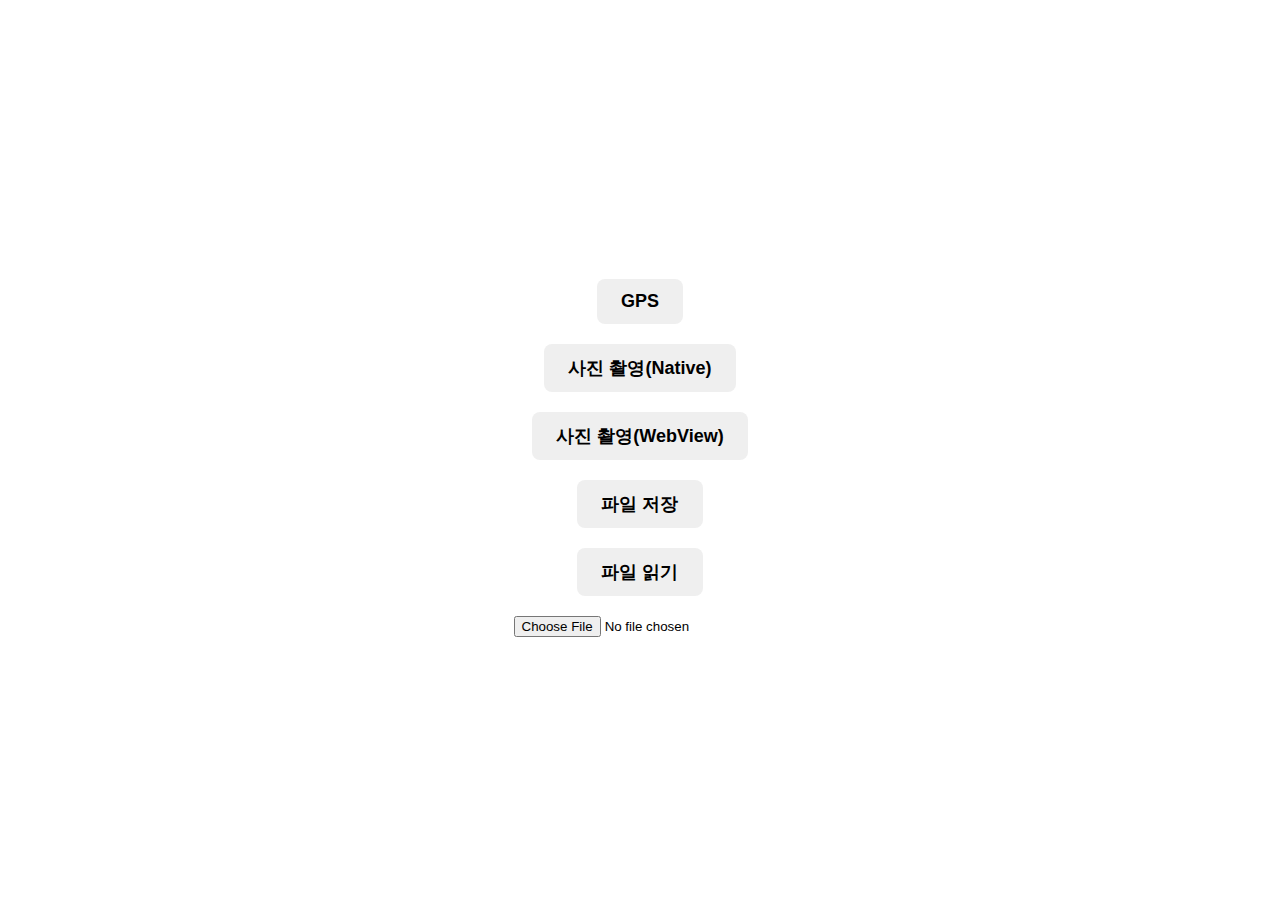
<file: index.html>
<!DOCTYPE html>
<html lang="en">
<head>
    <meta charset="UTF-8">
    <meta name="viewport" content="width=device-width, initial-scale=1.0">
    <title>Document</title>
    <style>
        .container {
            display: flex;
            flex-direction: column;
            justify-content: center;
            align-items: center;
            height: 100vh;
            gap: 20px;
        }

        .btn-primary {
            border: none;
            padding: 12px 24px;
            font-size: 18px;
            font-weight: bold;
            border-radius: 8px;
        }
    </style>
</head>
<body>
    <div class="container">
        <button id="gps-button" class="btn-primary">GPS</button>
        <button id="cameraN-button" class="btn-primary">사진 촬영(Native)</button>
        <div id="img-target">
            <button id="cameraW-button" class="btn-primary">사진 촬영(WebView)</button>
        </div>
        <button id="fileSave-button" class="btn-primary">파일 저장</button>
        <button id="fileRead-button" class="btn-primary">파일 읽기</button>
        <input id="file_input" type="file">
    </div>
    <script src="app.js"></script>
</body>
</html>
</file>
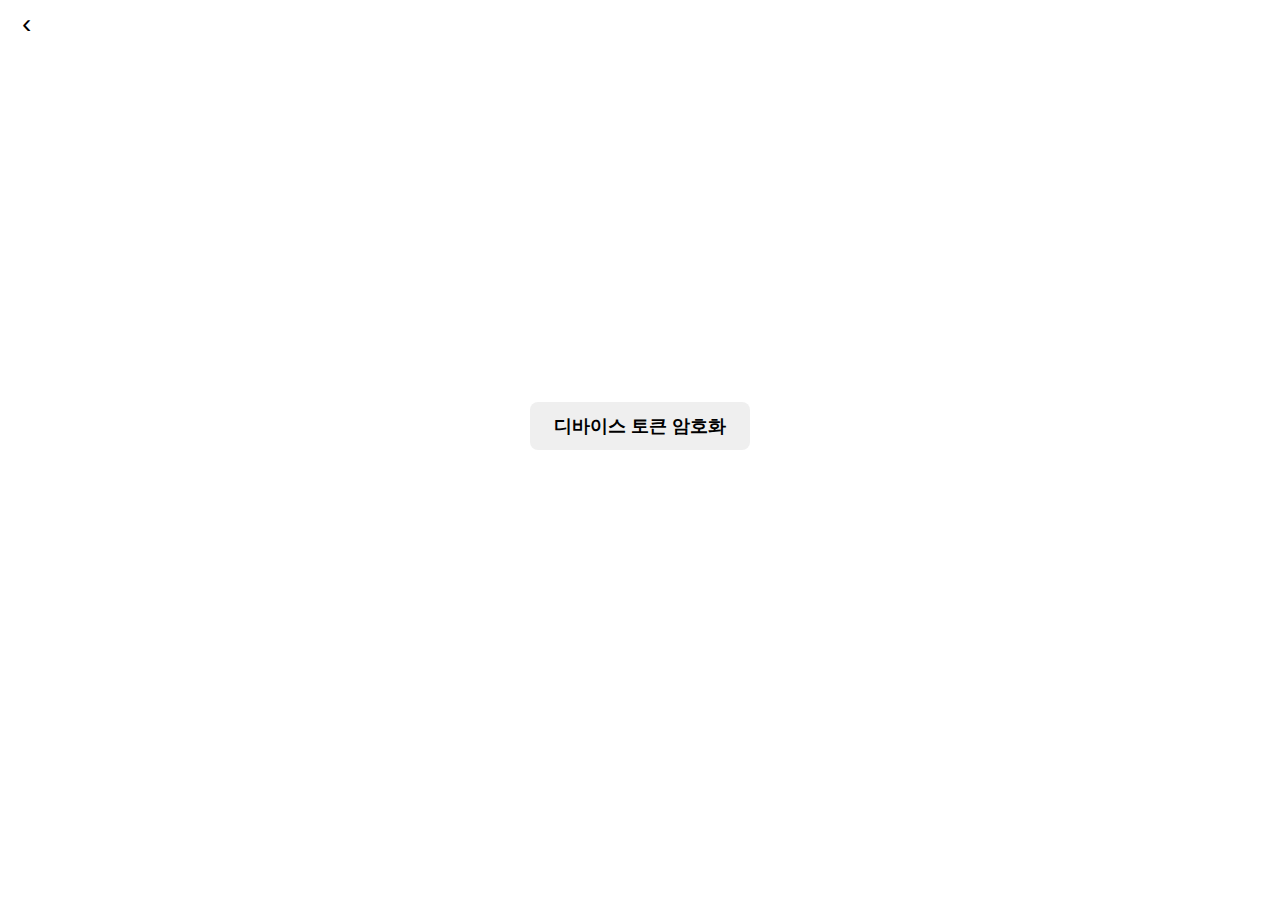
<file: encryptDeviceToken.html>
<!DOCTYPE html>
<html lang="en">
<head>
    <meta charset="UTF-8">
    <meta name="viewport" content="width=device-width, initial-scale=1.0">
    <title>Document</title>
    <link rel="stylesheet" href="style.css">
</head>
<body>
    <div class="container">
        <div style="
            position: fixed;
            top: 0;
            left: 0;
            right: 0;
            height: 48px;
            display: flex;
            align-items: center;
            background-color: white;
            z-index: 1000;
            padding: 0 16px;
            ">
            <button onclick="history.back()" style="
            background: none;
            border: none;
            font-size: 22px;
            font-weight: 500;
          ">
            <span style="font-size: 28px; margin-right: 4px;">&#8249;</span>
          </button>
        </div>
        
        <button id="encrypt-device-token" class="btn-primary">디바이스 토큰 암호화</button>
        <div id="encrypted-token" style="margin-top: 20px;"></div>
    </div>
    <script>
        document.getElementById("encrypt-device-token").addEventListener("click", () => {
            window.webkit.messageHandlers.ENCRYPT_DEVICE_TOKEN.postMessage("encryptDeviceToken");
        });

        window.receiveEncryptedTokenFromiOS = function(token) {
            const div = document.getElementById("encrypted-token");
            const entry = document.createElement("div");
            entry.textContent = `토큰: ${token}`;
            div.appendChild(entry);
        };
    </script>
</body>
</html>
</file>
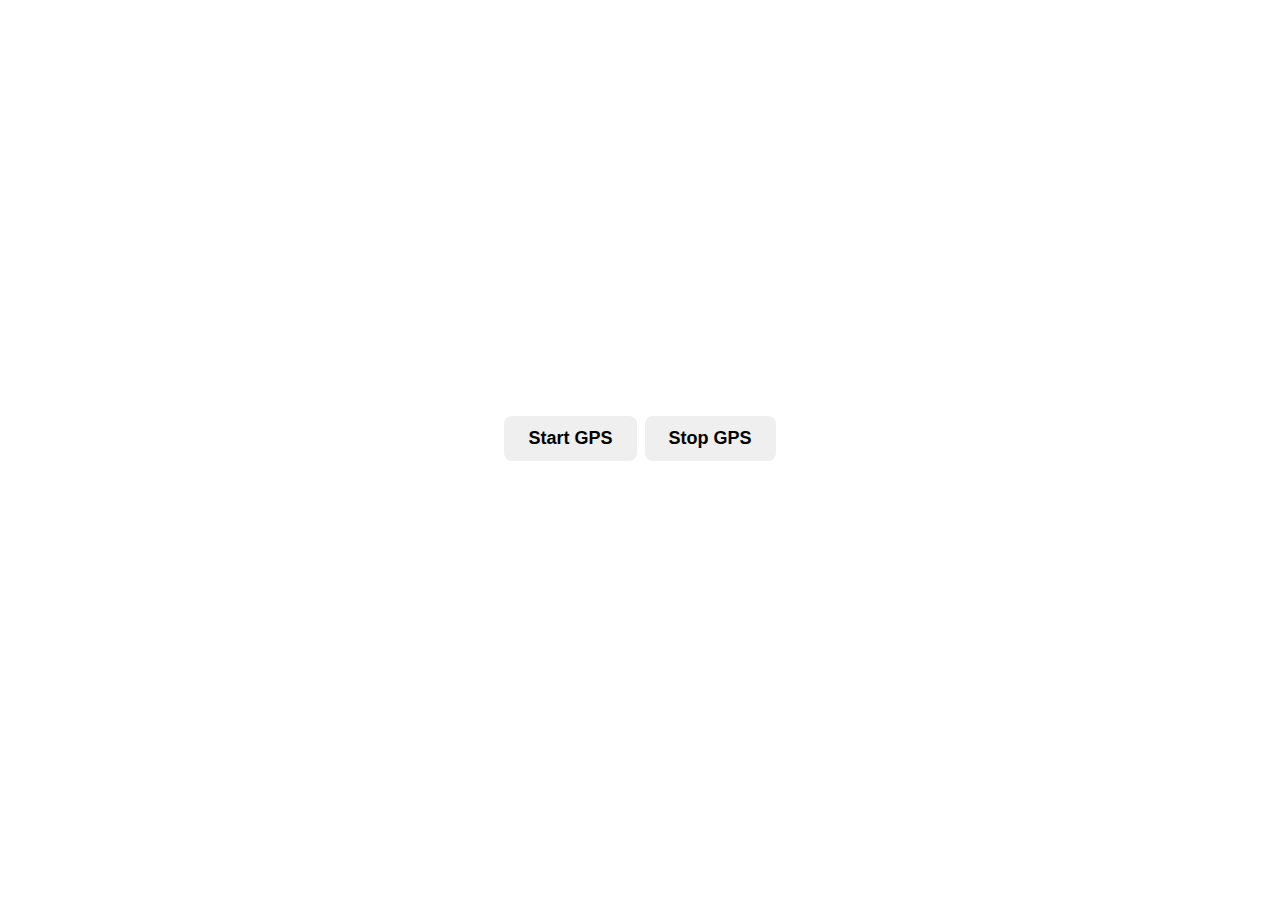
<file: gps.html>
<!DOCTYPE html>
<html lang="en">
<head>
    <meta charset="UTF-8">
    <meta name="viewport" content="width=device-width, initial-scale=1.0">
    <title>Document</title>
    <link rel="stylesheet" href="style.css">
</head>
<body>
    <div class="container">
        <div style="display: flex; gap: 8px;">
            <button id="start-gps" class="btn-primary">Start GPS</button>
            <button id="stop-gps" class="btn-primary">Stop GPS</button>
        </div>
        <div id="location-log" style="margin-top: 20px;"></div>
    </div>
    <script>
        document.getElementById("start-gps").addEventListener("click", () => {
            window.webkit.messageHandlers.GPS.postMessage("start");
        });

        document.getElementById("stop-gps").addEventListener("click", () => {
            window.webkit.messageHandlers.GPS.postMessage("stop");
        });

        window.onMessageFromiOS = function(message) {
            const logDiv = document.getElementById("location-log");
            const entry = document.createElement("div");
            entry.textContent = `${message}`;
            logDiv.appendChild(entry);
        };
    </script>
</body>
</html>
</file>
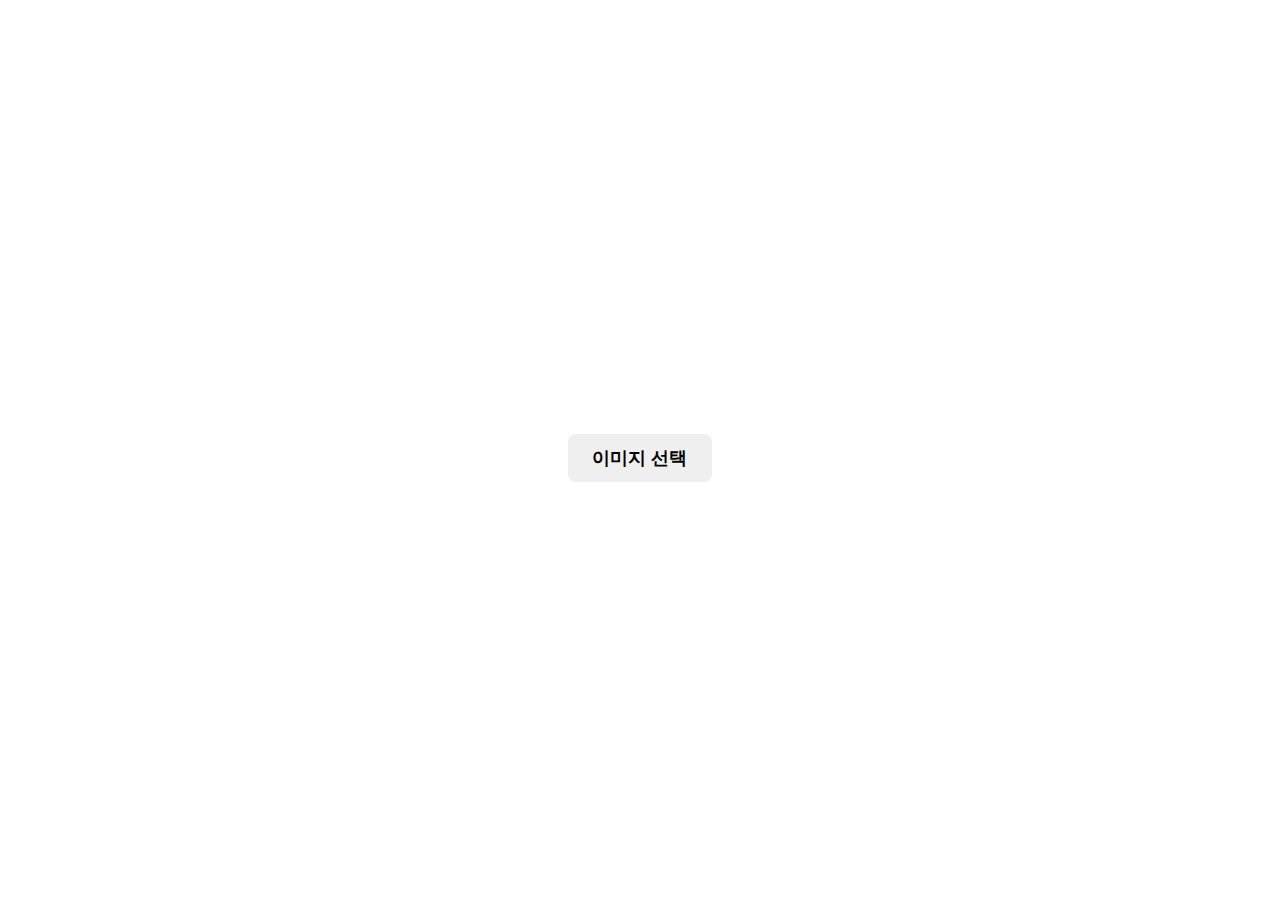
<file: imagePicker.html>
<!DOCTYPE html>
<html lang="en">
<head>
    <meta charset="UTF-8">
    <meta name="viewport" content="width=device-width, initial-scale=1.0">
    <title>Document</title>
    <link rel="stylesheet" href="style.css">
</head>
<body>
    <div class="container">
        <div id="img-target">
            <button id="image-picker" class="btn-primary">이미지 선택</button>
        </div>
    </div>
    <script src="app.js"></script>
</body>
</html>
</file>
<file: style.css>
.container {
    display: flex;
    flex-direction: column;
    justify-content: center;
    align-items: center;
    height: 100vh;
    gap: 20px;
}

.btn-primary {
    border: none;
    padding: 12px 24px;
    font-size: 18px;
    font-weight: bold;
    border-radius: 8px;
}

#encrypted-token {
    word-wrap: break-word;
    word-break: break-all;
    white-space: normal;
    font-size: 14px;
    padding: 12px;
}
</file>
